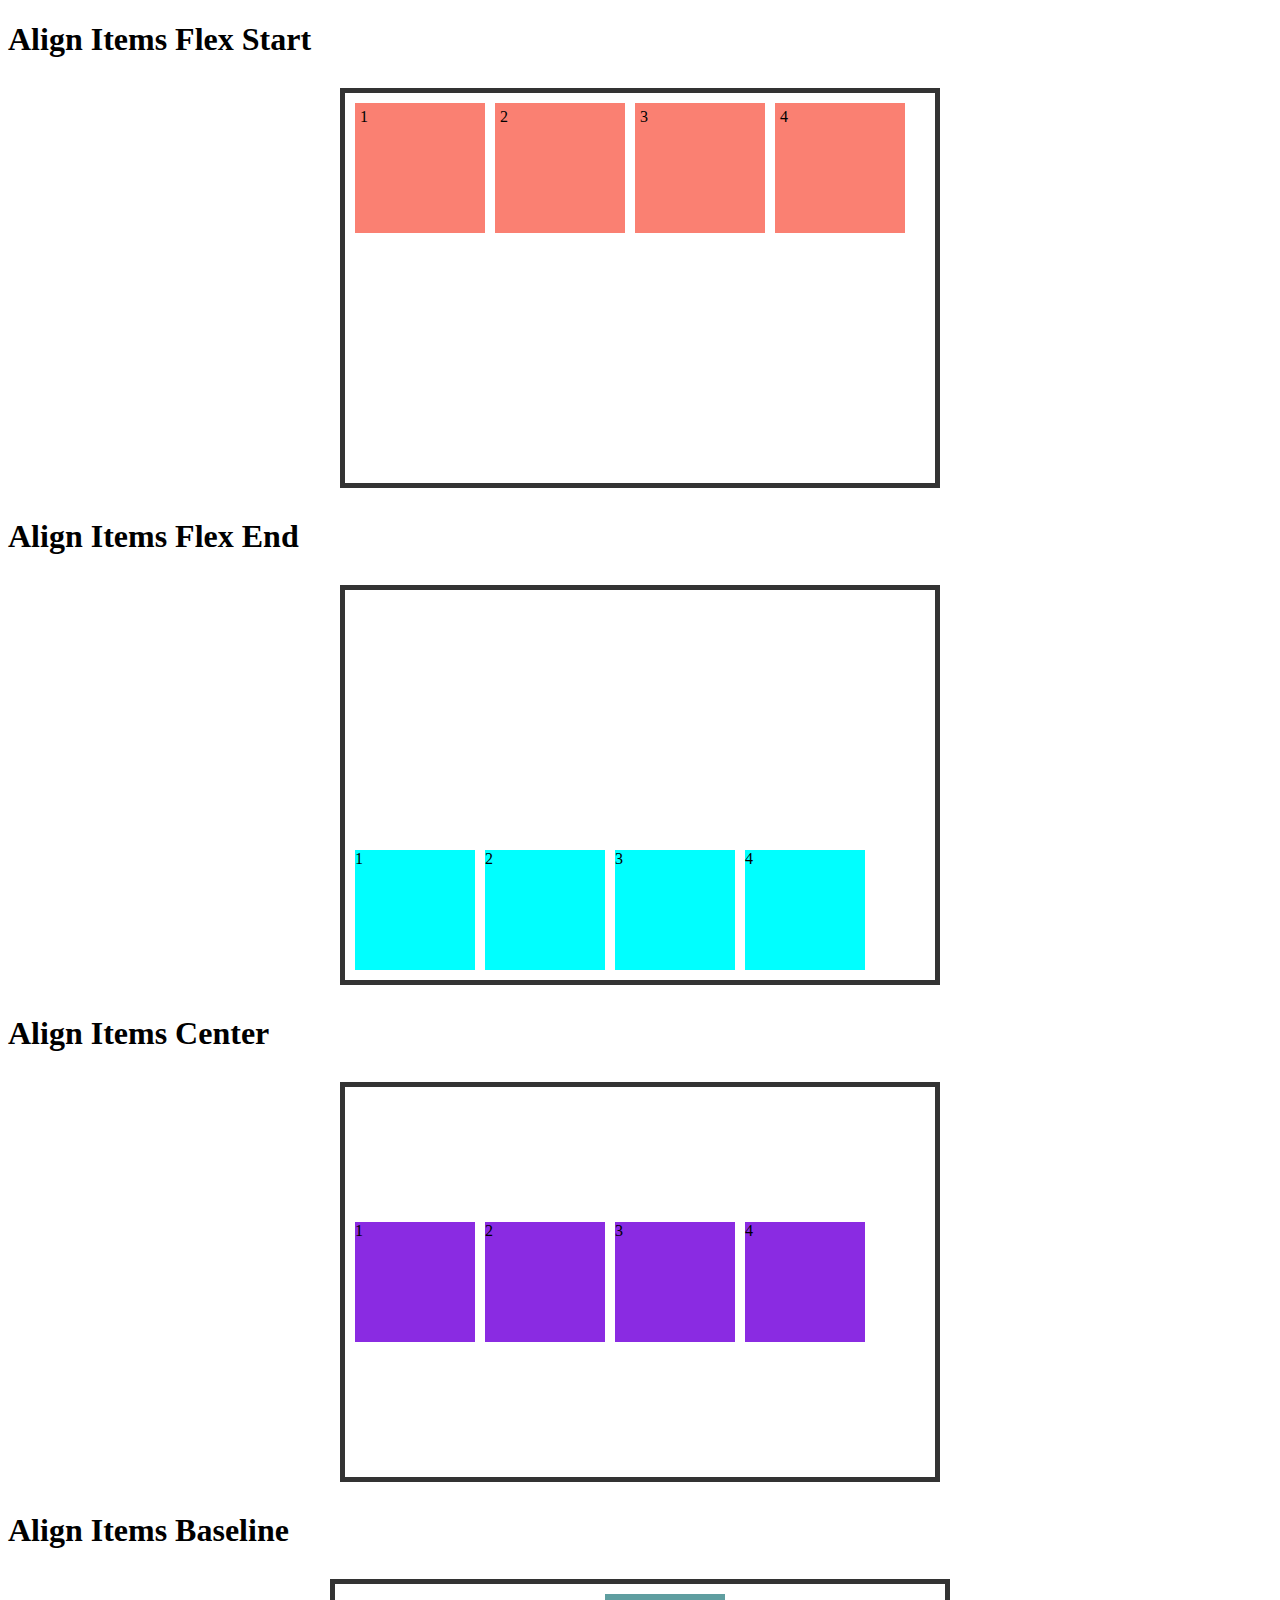
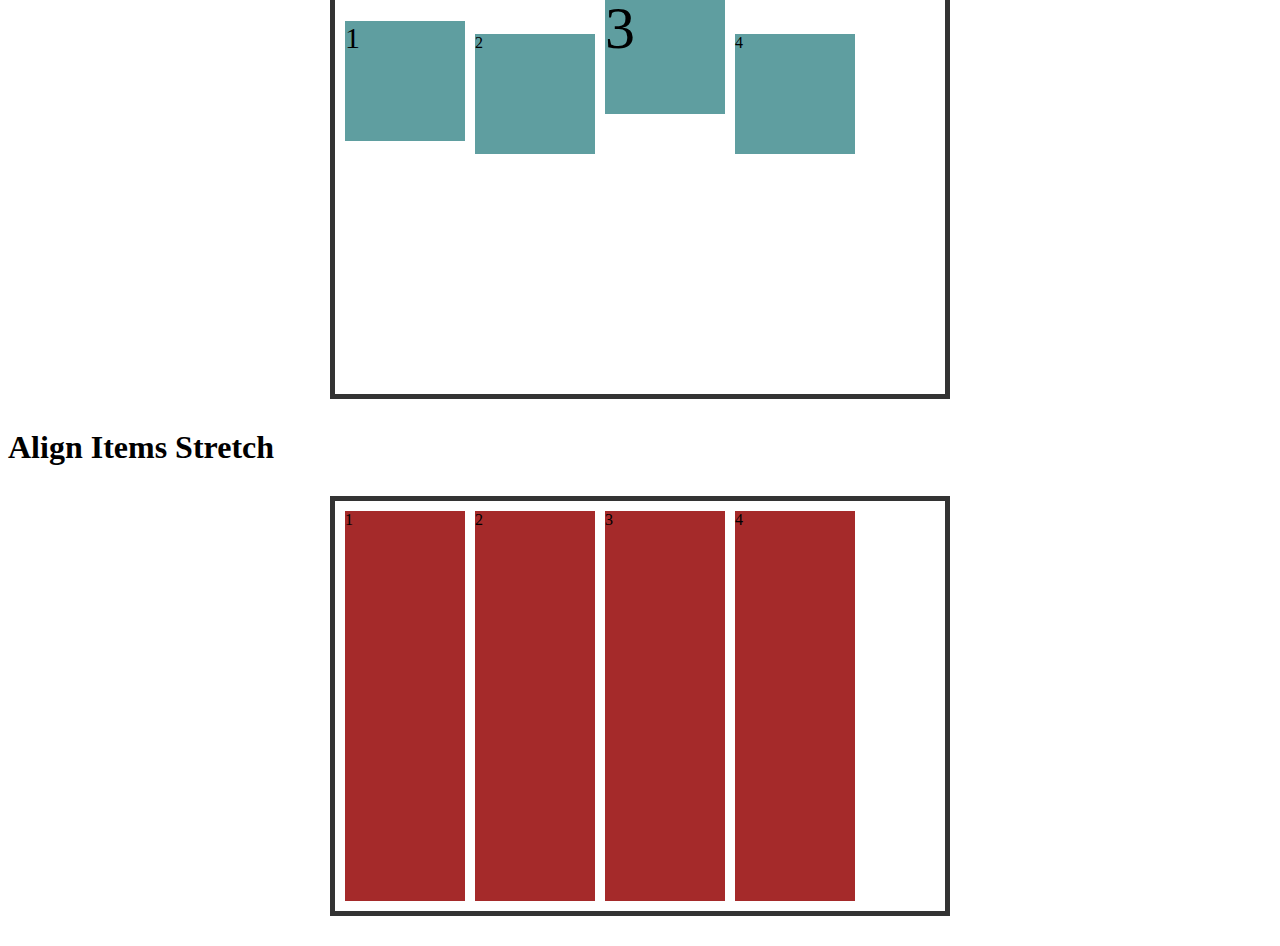
<file: align-items/index.html>
<!DOCTYPE html>
<html lang="en">
  <head>
    <meta charset="UTF-8" />
    <meta http-equiv="X-UA-Compatible" content="IE=edge" />
    <meta name="viewport" content="width=device-width, initial-scale=1.0" />
    <link rel="stylesheet" href="./style.css" />
    <title>Align Items</title>
  </head>
  <body>
    <h1>Align Items Flex Start</h1>
    <div class="container">
      <div class="satu">1</div>
      <div class="dua">2</div>
      <div class="tiga">3</div>
      <div class="emapt">4</div>
    </div>
    <h1>Align Items Flex End</h1>
    <div class="container-flex-end">
      <div class="satu">1</div>
      <div class="dua">2</div>
      <div class="tiga">3</div>
      <div class="emapt">4</div>
    </div>
    <h1>Align Items Center</h1>
    <div class="container-center">
      <div class="satu">1</div>
      <div class="dua">2</div>
      <div class="tiga">3</div>
      <div class="emapt">4</div>
    </div>
    <h1>Align Items Baseline</h1>
    <div class="container-baseline">
      <div class="satu">1</div>
      <div class="dua">2</div>
      <div class="tiga">3</div>
      <div class="emapt">4</div>
    </div>
    <h1>Align Items Stretch</h1>
    <div class="container-stretch">
      <div class="satu">1</div>
      <div class="dua">2</div>
      <div class="tiga">3</div>
      <div class="emapt">4</div>
    </div>
  </body>
</html>
</file>
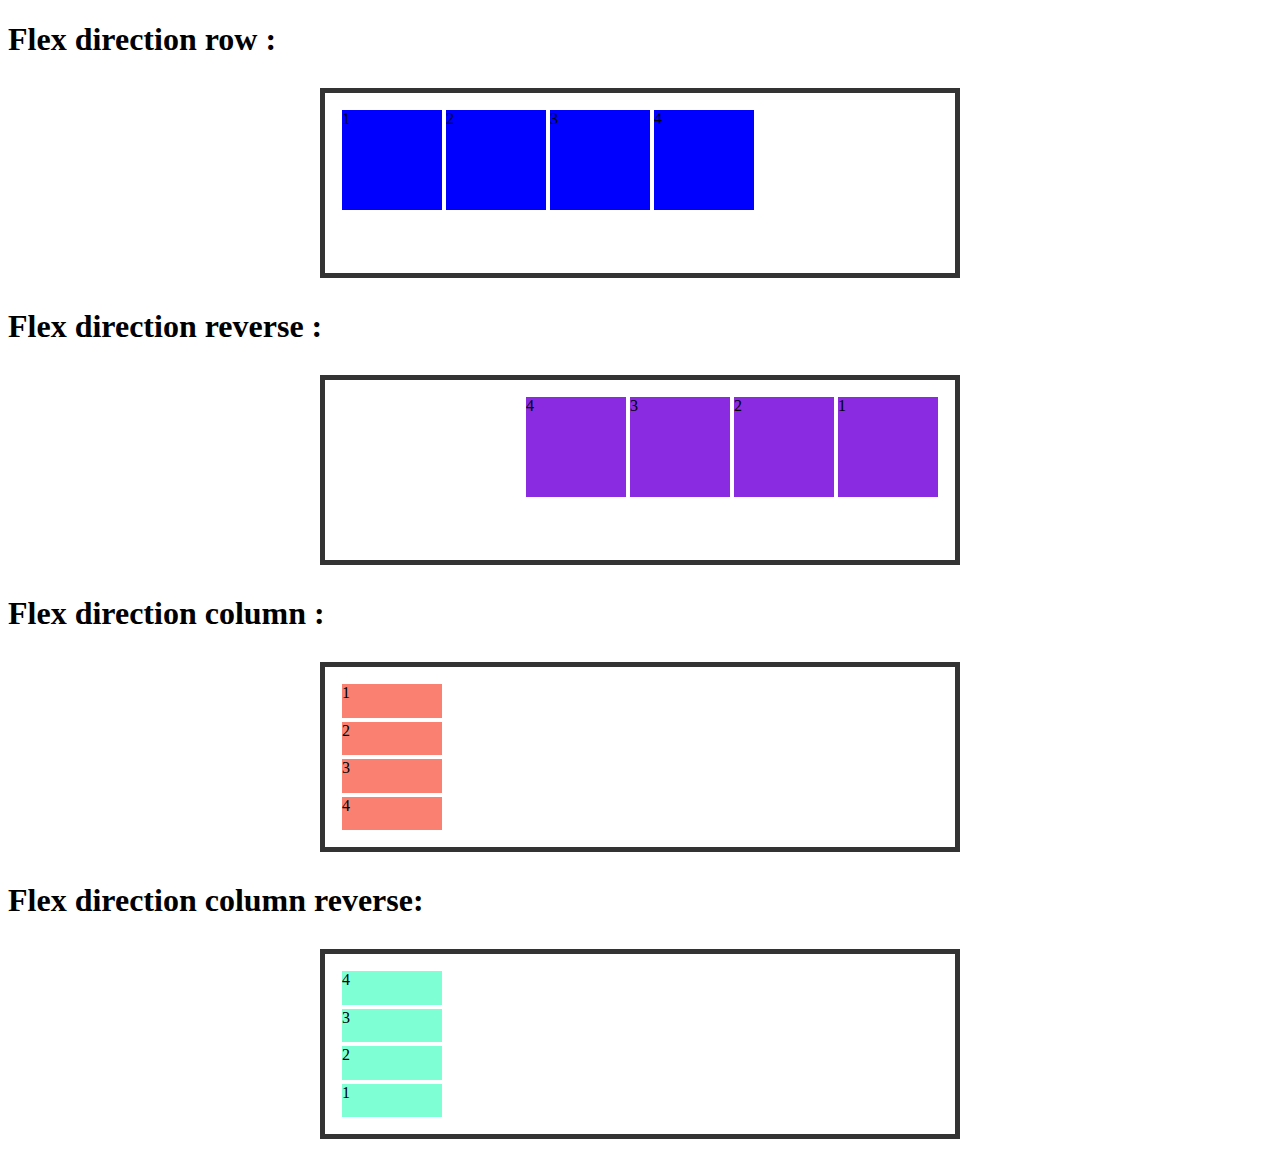
<file: flex-direction/index.html>
<!DOCTYPE html>
<html lang="en">
  <head>
    <meta charset="UTF-8" />
    <meta http-equiv="X-UA-Compatible" content="IE=edge" />
    <meta name="viewport" content="width=device-width, initial-scale=1.0" />
    <link rel="stylesheet" href="./style.css" />
    <title>Flex-Box</title>
  </head>
  <body>
    <h1>Flex direction row :</h1>
    <div class="container-row">
      <div class="satu">1</div>
      <div class="dua">2</div>
      <div class="tiga">3</div>
      <div class="empat">4</div>
    </div>
    <h1>Flex direction reverse :</h1>
    <div class="container-reverse">
      <div class="satu">1</div>
      <div class="dua">2</div>
      <div class="tiga">3</div>
      <div class="empat">4</div>
    </div>
    <h1>Flex direction column :</h1>
    <div class="container-column">
      <div class="satu">1</div>
      <div class="dua">2</div>
      <div class="tiga">3</div>
      <div class="empat">4</div>
    </div>
    <h1>Flex direction column reverse:</h1>
    <div class="container-column-reverse">
      <div class="satu">1</div>
      <div class="dua">2</div>
      <div class="tiga">3</div>
      <div class="empat">4</div>
    </div>
  </body>
</html>
</file>
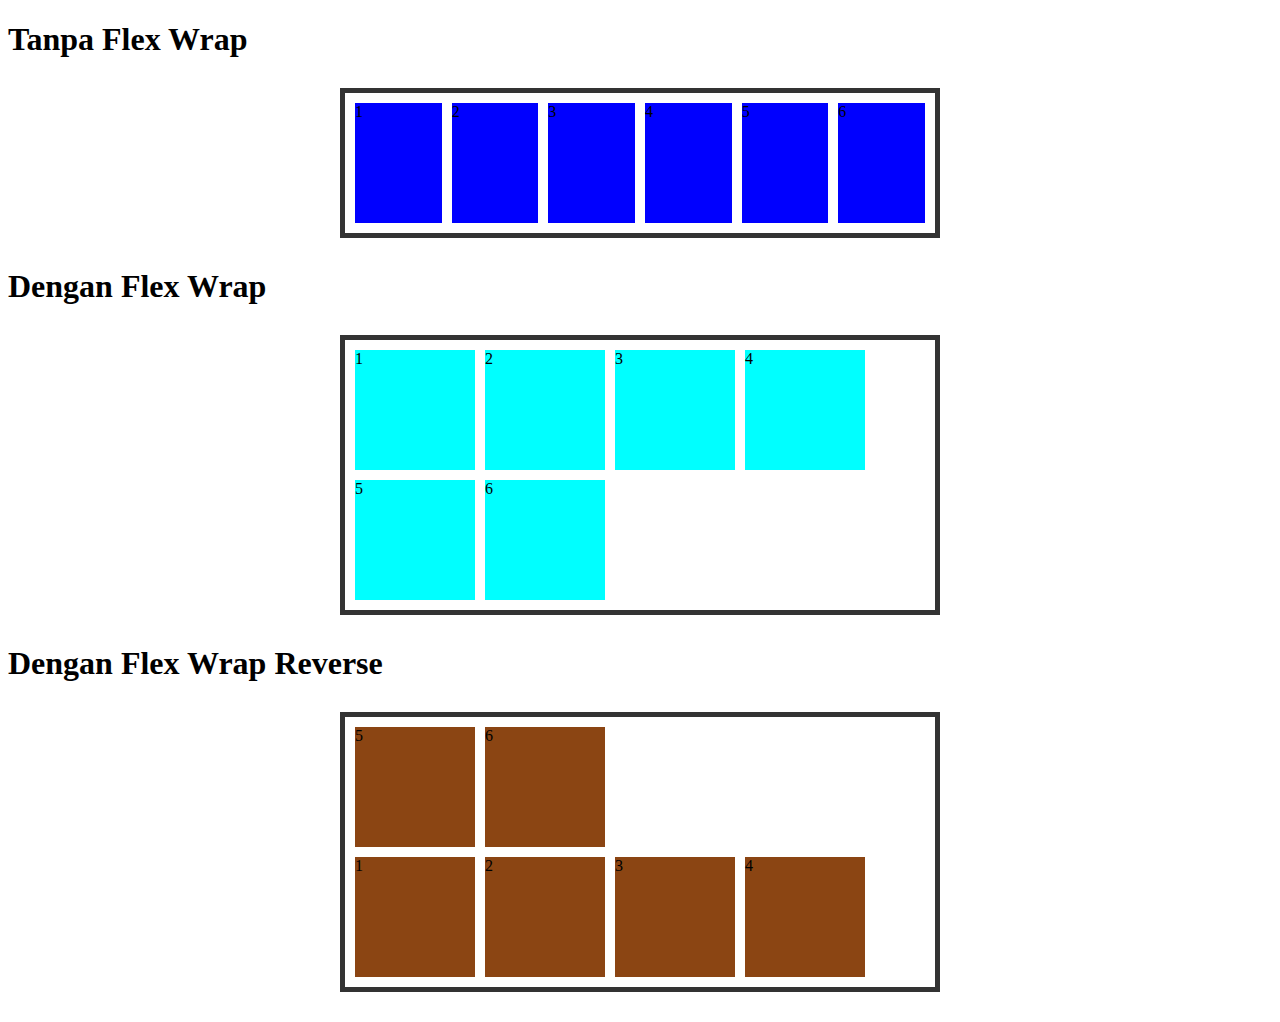
<file: flex-wrap/index.html>
<!DOCTYPE html>
<html lang="en">
  <head>
    <meta charset="UTF-8" />
    <meta http-equiv="X-UA-Compatible" content="IE=edge" />
    <meta name="viewport" content="width=device-width, initial-scale=1.0" />
    <link rel="stylesheet" href="./style.css" />
    <title>Flex wrap</title>
  </head>
  <body>
    <h1>Tanpa Flex Wrap</h1>
    <div class="container">
      <div class="satu">1</div>
      <div class="dua">2</div>
      <div class="tiga">3</div>
      <div class="empat">4</div>
      <div class="lima">5</div>
      <div class="enam">6</div>
    </div>
    <h1>Dengan Flex Wrap</h1>
    <div class="container-wrap">
      <div class="satu">1</div>
      <div class="dua">2</div>
      <div class="tiga">3</div>
      <div class="empat">4</div>
      <div class="lima">5</div>
      <div class="enam">6</div>
    </div>
    <h1>Dengan Flex Wrap Reverse</h1>
    <div class="container-wrap-reverse">
      <div class="satu">1</div>
      <div class="dua">2</div>
      <div class="tiga">3</div>
      <div class="empat">4</div>
      <div class="lima">5</div>
      <div class="enam">6</div>
    </div>
  </body>
</html>
</file>
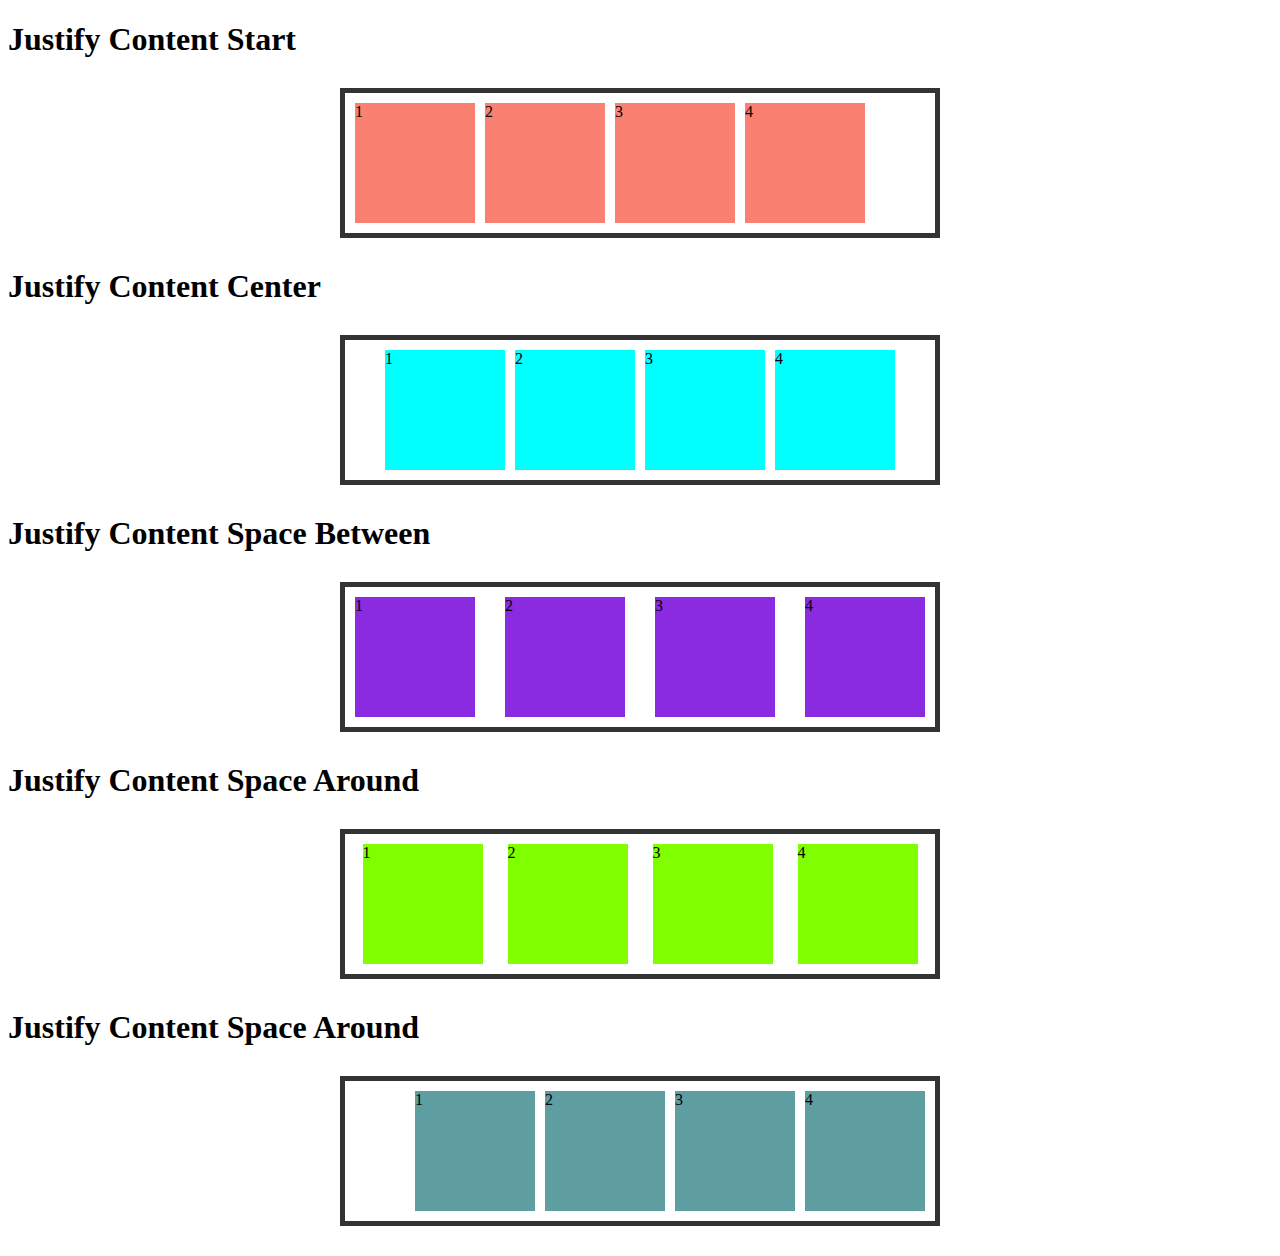
<file: justify-content/index.html>
<!DOCTYPE html>
<html lang="en">
  <head>
    <meta charset="UTF-8" />
    <meta http-equiv="X-UA-Compatible" content="IE=edge" />
    <meta name="viewport" content="width=device-width, initial-scale=1.0" />
    <link rel="stylesheet" href="./style.css" />
    <title>Justify content</title>
  </head>
  <body>
    <h1>Justify Content Start</h1>
    <div class="container-start">
      <div class="satu">1</div>
      <div class="dua">2</div>
      <div class="tiga">3</div>
      <div class="empat">4</div>
    </div>
    <h1>Justify Content Center</h1>
    <div class="container-center">
      <div class="satu">1</div>
      <div class="dua">2</div>
      <div class="tiga">3</div>
      <div class="empat">4</div>
    </div>
    <h1>Justify Content Space Between</h1>
    <div class="container-space-between">
      <div class="satu">1</div>
      <div class="dua">2</div>
      <div class="tiga">3</div>
      <div class="empat">4</div>
    </div>
    <h1>Justify Content Space Around</h1>
    <div class="container-space-around">
      <div class="satu">1</div>
      <div class="dua">2</div>
      <div class="tiga">3</div>
      <div class="empat">4</div>
    </div>
    <h1>Justify Content Space Around</h1>
    <div class="container-flex-end">
      <div class="satu">1</div>
      <div class="dua">2</div>
      <div class="tiga">3</div>
      <div class="empat">4</div>
    </div>
  </body>
</html>
</file>
<file: align-items/style.css>
/* align items flex-start */
.container {
  width: 600px;
  height: 400px;
  border: 5px solid #333;
  margin: 30px auto;
  padding: 5px;
  box-sizing: border-box;
  display: flex;
  align-items: flex-start;
}
.container div {
  height: 120px;
  width: 120px;
  background-color: salmon;
  margin: 5px;
  padding: 5px;
}
/* akhir align items flex-start */

/*  align items flex-end */
.container-flex-end {
  width: 600px;
  height: 400px;
  border: 5px solid #333;
  margin: 30px auto;
  padding: 5px;
  box-sizing: border-box;
  display: flex;
  align-items: flex-end;
}

.container-flex-end div {
  height: 120px;
  width: 120px;
  background-color: aqua;
  margin: 5px;
}
/* akhir align items flex-end */

/*  align items center*/
.container-center {
  width: 600px;
  height: 400px;
  border: 5px solid #333;
  margin: 30px auto;
  padding: 5px;
  box-sizing: border-box;
  display: flex;
  align-items: center;
}
.container-center div {
  width: 120px;
  height: 120px;
  background-color: blueviolet;
  margin: 5px;
}
/* akhir align items center*/
/*  align items baseline*/
.container-baseline {
  width: 600px;
  height: 400px;
  border: 5px solid #333;
  margin: 30px auto;
  padding: 5px;
  display: flex;
  align-items: baseline;
}

.container-baseline div {
  height: 120px;
  width: 120px;
  background-color: cadetblue;
  margin: 5px;
}
/* baseline akan berdungsi jika elemen didalamnnya ada ukuran */
.container-baseline div.tiga {
  font-size: 60px;
}
.container-baseline div.satu {
  font-size: 30px;
}
/* akhir align items baseline*/

/*  align items strecth*/
.container-stretch {
  width: 600px;
  height: 400px;
  border: 5px solid #333;
  margin: 30px auto;
  padding: 5px;
  display: flex;
  align-items: stretch;
}
.container-stretch div {
  width: 120px;
  /* jika heightnya dimatiin akan panjang kebawah */
  /* height: 120px; */
  background-color: brown;
  margin: 5px;
}
/* akhir align items strecth*/
</file>
<file: flex-direction/style.css>
/* flex-direction row atau default */
.container-row {
  width: 600px;
  height: 150px;
  border: 5px solid #333;
  margin: 30px auto;
  padding: 15px;
  display: flex;
  flex-direction: row;
}
.container-row div {
  width: 100px;
  height: 100px;
  background-color: blue;
  margin: 2px;
}
/* akhir flex-direction row atau default */

/*  flex-direction reverse */
.container-reverse {
  width: 600px;
  height: 150px;
  border: 5px solid #333;
  margin: 30px auto;
  padding: 15px;
  display: flex;
  flex-direction: row-reverse;
}

.container-reverse div {
  width: 100px;
  height: 100px;
  background-color: blueviolet;
  margin: 2px;
}
/* akhir flex-direction reverse */

/*  flex-direction column */
.container-column {
  width: 600px;
  height: 150px;
  border: 5px solid #333;
  margin: 30px auto;
  padding: 15px;
  display: flex;
  flex-direction: column;
}

.container-column div {
  width: 100px;
  height: 100px;
  background-color: salmon;
  margin: 2px;
}

/* akhir flex-direction column */

/*  flex-direction column-reverse */
.container-column-reverse {
  width: 600px;
  height: 150px;
  border: 5px solid #333;
  margin: 30px auto;
  padding: 15px;
  display: flex;
  flex-direction: column-reverse;
}
.container-column-reverse div {
  width: 100px;
  height: 100px;
  background-color: aquamarine;
  margin: 2px;
}
/* akhir flex-direction column-reverse */
</file>
<file: flex-wrap/style.css>
/* Tanpa Flex Wrap */
.container {
  width: 600px;
  border: 5px solid #333;
  margin: 30px auto;
  padding: 5px;
  box-sizing: border-box;
  display: flex;
}
/* Akhir Tanpa Flex Wrap */

/*  Dengan Flex Wrap */
.container div {
  background-color: blue;
  width: 120px;
  height: 120px;
  margin: 5px;
}
.container-wrap {
  width: 600px;
  border: 5px solid #333;
  margin: 30px auto;
  padding: 5px;
  box-sizing: border-box;
  display: flex;
  flex-wrap: wrap;
}

.container-wrap div {
  height: 120px;
  width: 120px;
  background-color: aqua;
  margin: 5px;
}
/* Akhir Dengan Flex Wrap */

/*  Dengan Flex Wrap Reverse*/

.container-wrap-reverse {
  width: 600px;
  border: 5px solid #333;
  padding: 5px;
  margin: 30px auto;
  display: flex;
  box-sizing: border-box;
  flex-wrap: wrap-reverse;
}
.container-wrap-reverse div {
  height: 120px;
  width: 120px;
  background-color: saddlebrown;
  margin: 5px;
}

/* Akhir Dengan Flex Wrap Reverse*/
</file>
<file: justify-content/style.css>
/* justify content flex start */
.container-start {
  width: 600px;
  border: 5px solid #333;
  margin: 30px auto;
  padding: 5px;
  box-sizing: border-box;
  display: flex;
  justify-content: flex-start;
}
.container-start div {
  width: 120px;
  height: 120px;
  margin: 5px;
  background-color: salmon;
}
/* akhir justify content flex start */

/*  justify content center */
.container-center {
  width: 600px;
  border: 5px solid #333;
  margin: 30px auto;
  padding: 5px;
  box-sizing: border-box;
  display: flex;
  justify-content: center;
}
.container-center div {
  width: 120px;
  height: 120px;
  background-color: aqua;
  margin: 5px;
}
/* akhir justify content center */

/*  justify space between */
.container-space-between {
  width: 600px;
  border: 5px solid #333;
  margin: 30px auto;
  padding: 5px;
  box-sizing: border-box;
  display: flex;
  justify-content: space-between;
}

.container-space-between div {
  height: 120px;
  width: 120px;
  background-color: blueviolet;
  margin: 5px;
}
/* akhir justify space between */

/*  justify space around */

.container-space-around {
  width: 600px;
  border: 5px solid #333;
  margin: 30px auto;
  padding: 5px;
  box-sizing: border-box;
  display: flex;
  justify-content: space-around;
}

.container-space-around div {
  height: 120px;
  width: 120px;
  background-color: chartreuse;
  margin: 5px;
}
/* akhir justify space around */

/*  justify flex end */
.container-flex-end {
  width: 600px;
  border: 5px solid #333;
  margin: 30px auto;
  padding: 5px;
  box-sizing: border-box;
  display: flex;
  justify-content: flex-end;
}
.container-flex-end div {
  height: 120px;
  width: 120px;
  background-color: cadetblue;
  margin: 5px;
}
/* akhir justify flex end */
</file>
